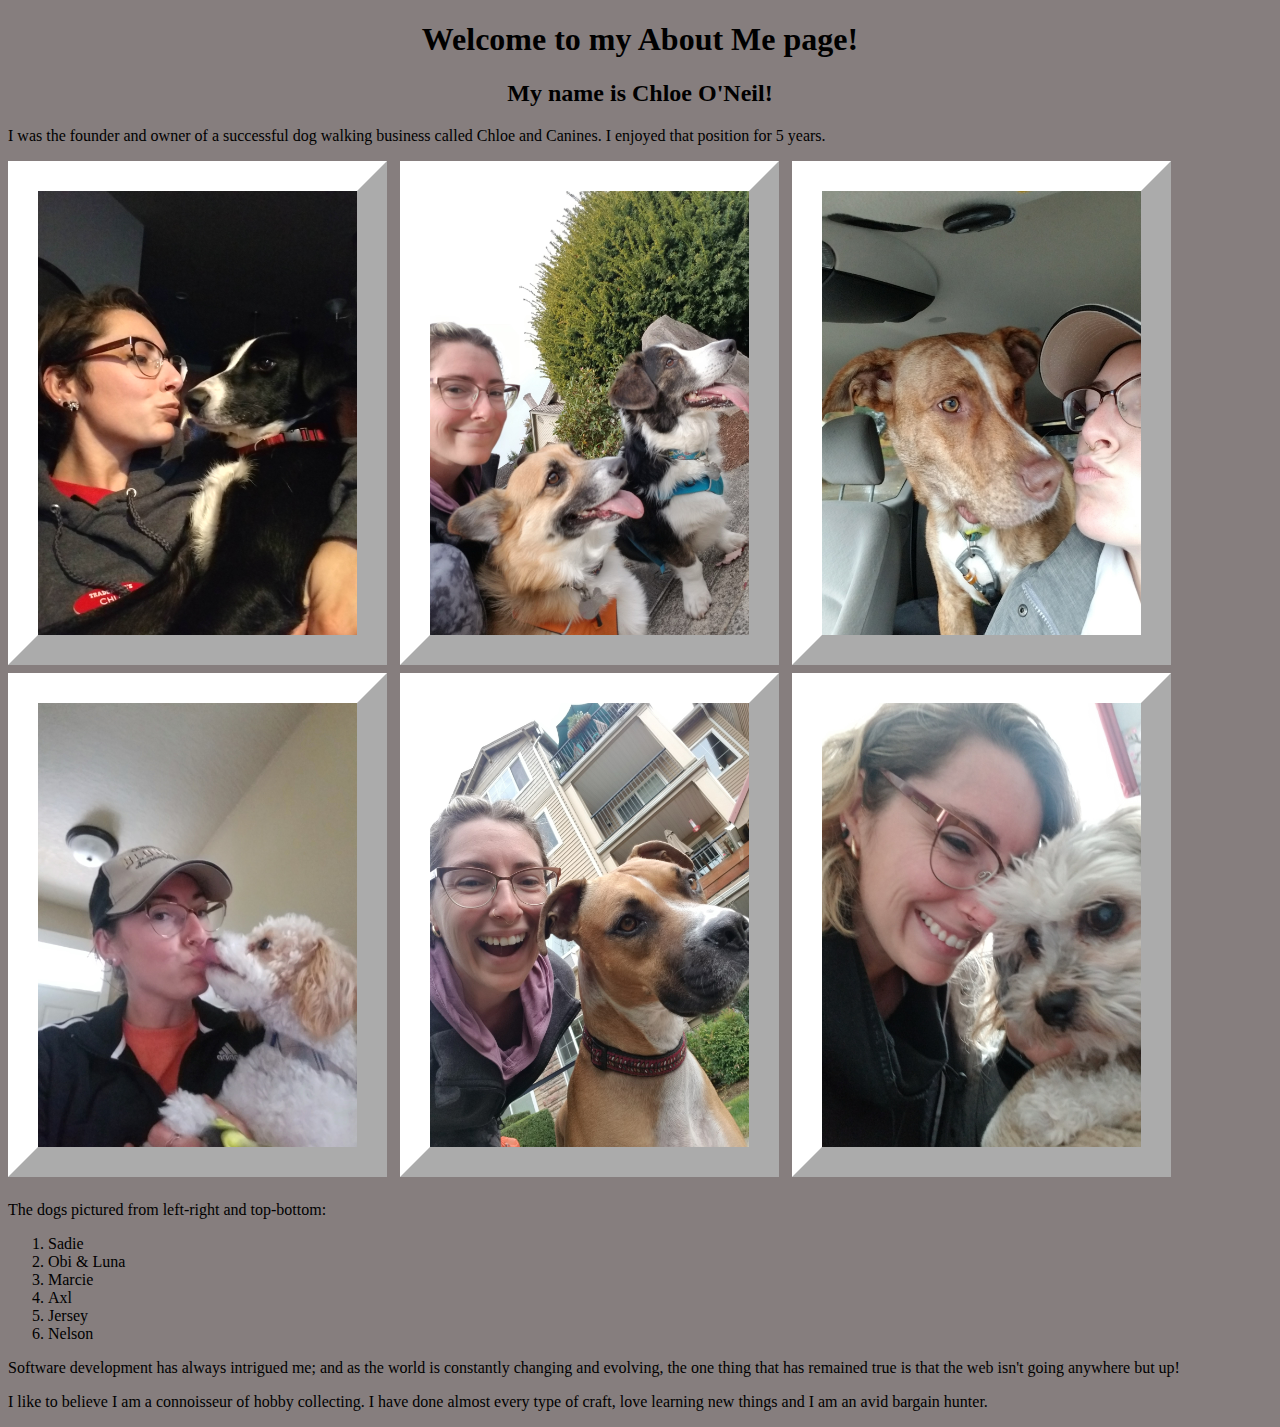
<file: about-me.html>
<!DOCTYPE html>
<html lang="en-US">
  <head>
    <link href="css/styles.css" rel="stylesheet" type="text/css">
    <title>About Me Section</title>
  </head>
<body>
  <h1>Welcome to my About Me page!</h1>
  <h2>My name is Chloe O'Neil!</h2>
  <p>I was the founder and owner of a successful dog walking business called Chloe and Canines. I enjoyed that position for 5 years.</p>
  <div class="dog">
    <img src="img/dog1.JPG" style="float:left; width:30%; margin-right:1%; margin-bottom:0.5em;">
    <img src="img/dog2.JPG" style="float:left; width:30%; margin-right:1%; margin-bottom:0.5em;">
    <img src="img/dog3.JPG" style="float:left; width:30%; margin-right:1%; margin-bottom:0.5em;">
    <img src="img/dog4.JPG" style="float:left; width:30%; margin-right:1%; margin-bottom:0.5em;">
    <img src="img/dog5.JPG" style="float:left; width:30%; margin-right:1%; margin-bottom:0.5em;">
    <img src="img/dog6.JPG" style="float:left; width:30%; margin-right:1%; margin-bottom:0.5em;">
    <p style="clear:both;"></p>
  </div>
  <p>The dogs pictured from left-right and top-bottom:</p>
  <ol>
    <li>Sadie</li>
    <li>Obi & Luna</li>
    <li>Marcie</li>
    <li>Axl</li>
    <li>Jersey</li>
    <li>Nelson</li>
  </ol>
  <p>Software development has always intrigued me; and as the world is constantly changing and evolving, the one thing that has remained true is that the web isn't going anywhere but up!</p>
  <p>I like to believe I am a connoisseur of hobby collecting. I have done almost every type of craft, love learning new things and I am an avid bargain hunter.</p>
 
</body>
</html>
</file>
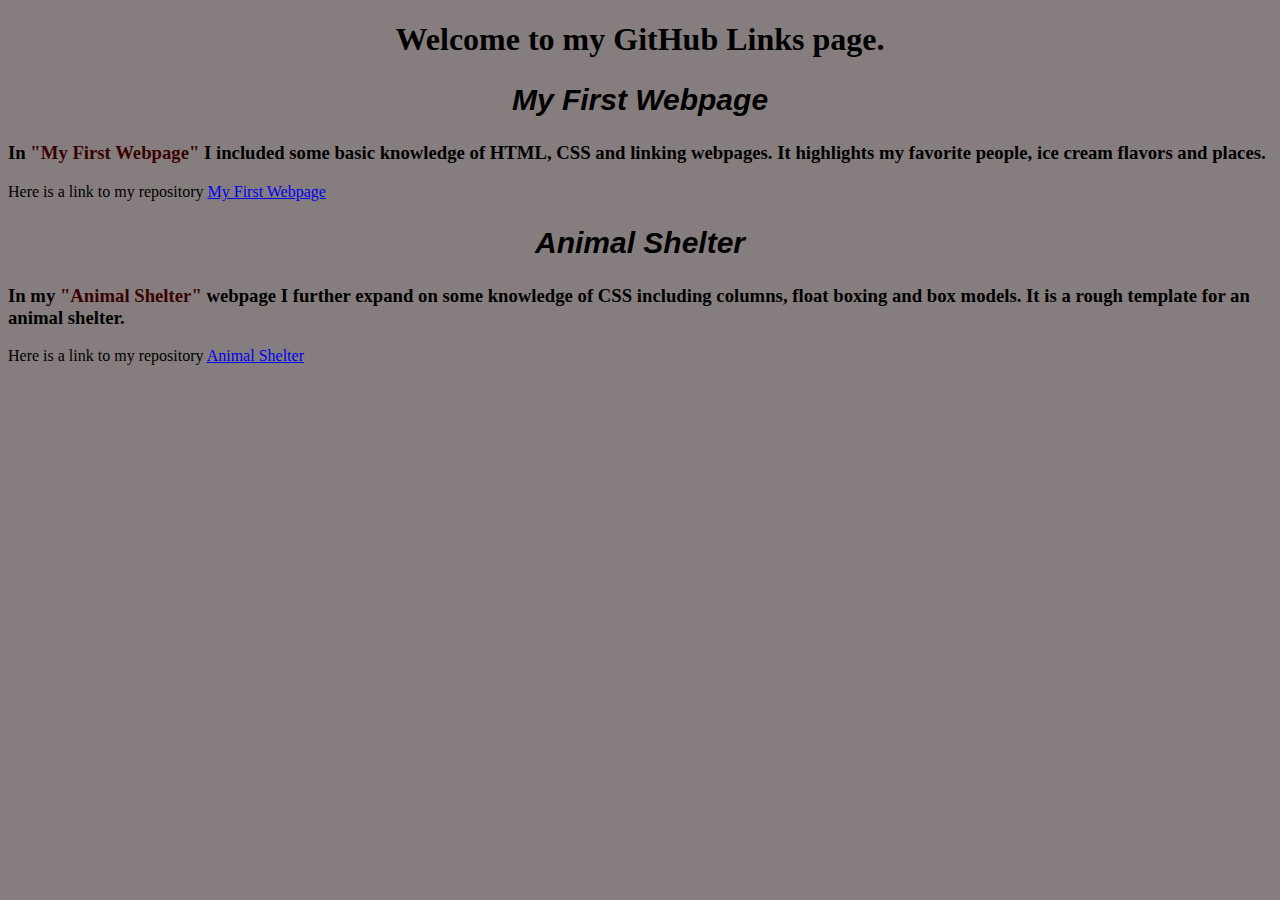
<file: github.html>
<!DOCTYPE html>
<html lang="en-US">
  <head>
    <link href="css/styles.css" rel="stylesheet" type="text/css">
    <title>GitHub Links</title>
  </head>
  <body>
    <h1>Welcome to my <strong>GitHub Links</strong> page.</h1>
    <div class="header">
      <h2><em>My First Webpage</em></h2>
    </div>
    <h3>In <span class="quote">"My First Webpage"</span> I included some basic knowledge of HTML, CSS and linking webpages. It highlights my favorite people, ice cream flavors and places.</h3>
    <p>Here is a link to my repository <a href="https://github.com/chlobear8/my-first-webpage">My First Webpage</a></p>
  
    <div class="header">
      <h2><em>Animal Shelter</em></h2>
    </div>
    <h3>In my <span class="quote">"Animal Shelter"</span> webpage I further expand on some knowledge of CSS including columns, float boxing and box models. It is a rough template for an animal shelter.</h3>
    <p>Here is a link to my repository <a href="https://github.com/chlobear8/Animal-Shelter">Animal Shelter</a></p>
  
  </body>
  </html>
</file>
<file: css/styles.css>
body {
  background-color: rgb(134, 126, 126);
}

img {
  height: 504px;
  width: 385px;
  border: white;
  border-style:outset;
  border-width: 30px;
  background-color: rgb(56, 2, 2);
  margin-bottom: 10px;
  box-sizing: border-box;
  float: right;
}

.welcome {
  text-align: right;
  width: 500px;
  color:black;
  font-family: cursive;
  font-size: larger;
  margin-left: 75px;
  float: left;
  padding-left: 200px;
}

.wrapper .sidebar {
  background-color: rgb(56, 2, 2);
  position: fixed;
  top: 0;
  left: 0;
  width: 225px;
  height: 100%;
  padding: 20px 0;
  transition: all 0.5s ease;
}

.header {
  font-size: 20px;
  font-family: sans-serif;
}

.quote {
  color:rgb(56, 2, 2);
}

h1 {
  text-align: center;
}

h2 {
  text-align: center;
}
</file>
